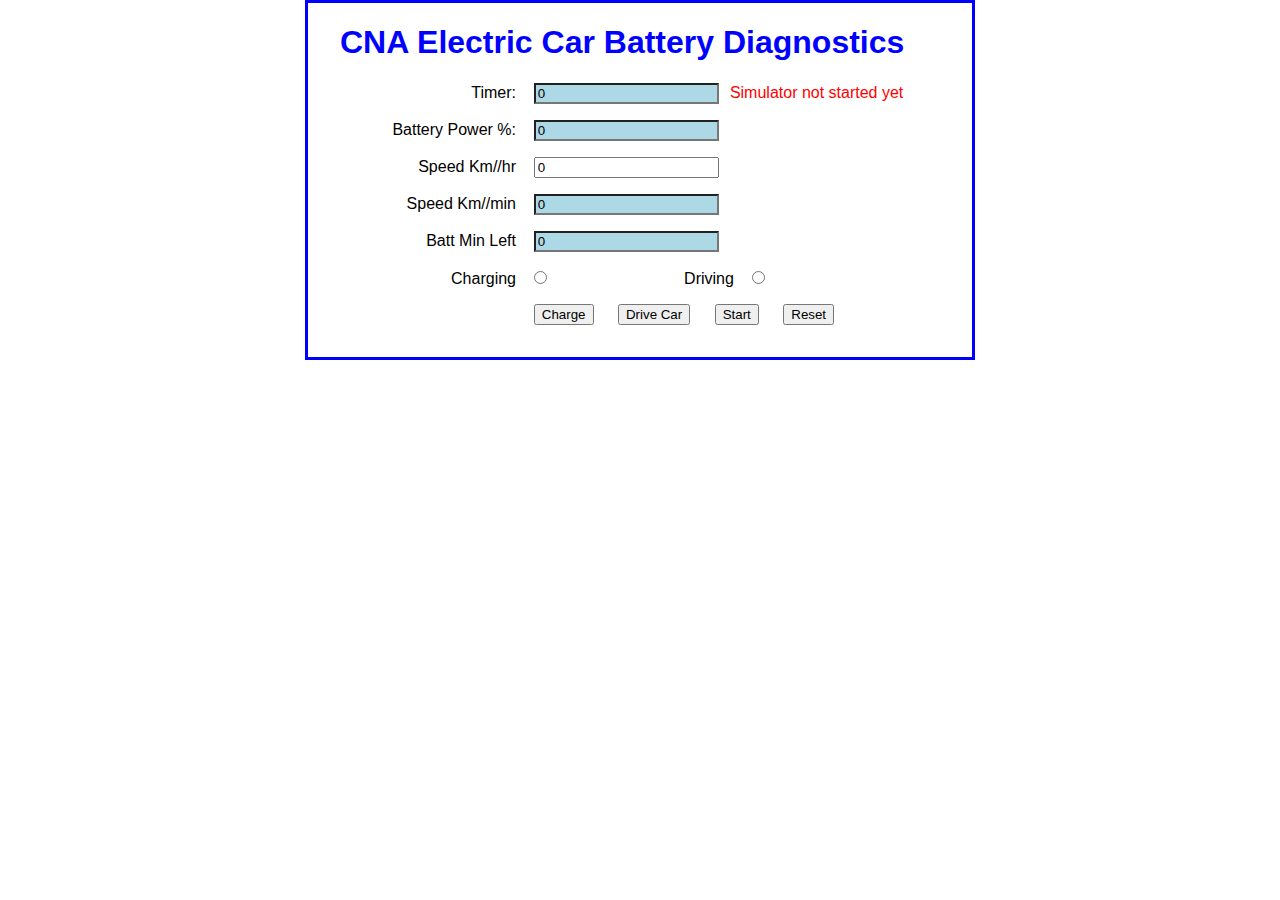
<file: Assignment3/A03_ElectricCar_V1_Draft/index.html>
<!DOCTYPE html>
<html>

<head>
    <meta charset="UTF-8">
    <meta name="viewport" content="width=device-width, initial-scale=1">
    <title>Assignment 03 CNA Electric Car Battery Diagnostics</title>
    <link rel="stylesheet" href="main.css">
</head>

<body>
    <main>
        <h1>CNA Electric Car Battery Diagnostics</h1>
        <form id="box_car_form" name="box_car_form" action="process_box_car.html" method="get">
            <div>
                <label for="timer_id">Timer:</label>
                <input type="text" id="timer_id" class="backgroundlb" name="timer_id" value="0" readonly>
                <span id="status_message">Simulator not started yet</span>
            </div>

            <div>
                <label for="battery_power_id">Battery Power %:</label>
                <input type="text" id="battery_power_id" class="backgroundlb" name="battery_power_id" value="0"
                    readonly>
            </div>

            <div>
                <label for="speed_KMH_id">Speed Km//hr</label>
                <input type="text" id="speed_KMH_id" name="speed_KMH_id" value="0">
            </div>

            <div>
                <label for="speed_KMM_id">Speed Km//min</label>
                <input type="text" id="speed_KMM_id" class="backgroundlb" name="speed_KMM_id" value="0" readonly>
                <span id="speed_error" style="display:none;">******</span>
            </div>

            <div>
                <label for="battery_min_id">Batt Min Left</label>
                <input type="text" id="battery_min_id" class="backgroundlb" name="battery_min_id" value="0" readonly>
            </div>

            <div>
                <label for="battery_charge_id">Charging</label>
                <input type="radio" id="battery_charge_id" name="battery_status_id" value="Battery Charging" unchecked>
                <label for="battery_drain_id">Driving</label>
                <input type="radio" id="battery_drain_id" name="battery_status_id" value="Battery In Use" unchecked>
            </div>

            <div>
                <label>&nbsp;</label>
                <input type="button" id="charge_battery_btn" value="Charge">
                <input type="button" id="drive_car_btn" value="Drive Car">
                <input type="button" id="start_btn" value="Start">
                <input type="button" id="reset_btn" value="Reset">
            </div>
        </form>
    </main>
    <script src="main.js"></script>

</body>

</html>
</file>
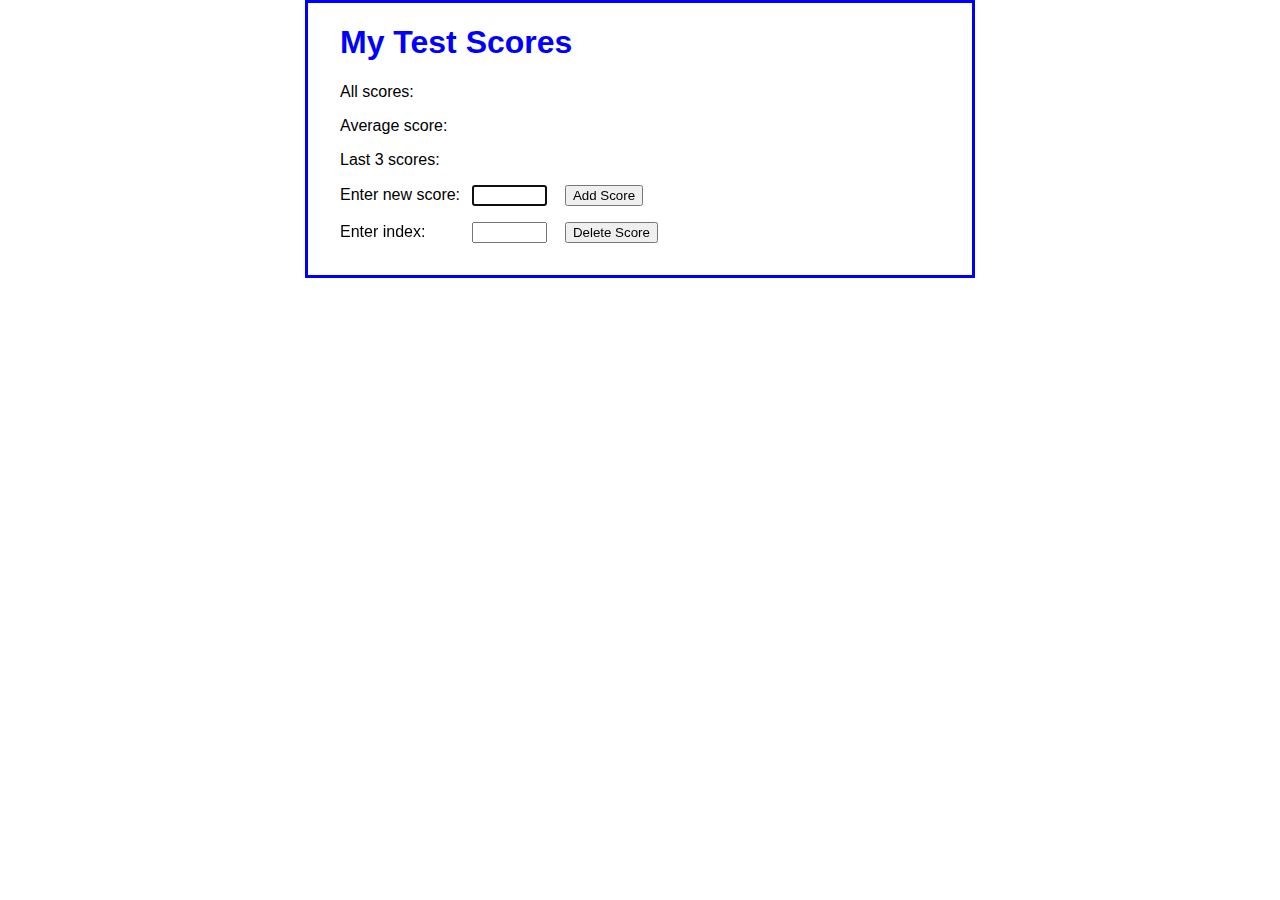
<file: Assignment4/testScores/index.html>
<!DOCTYPE html>
<html>
<head>
    <meta name="viewport" content="width=device-width, initial-scale=1">
    <title>Average Test Scores - Array</title>
    <link rel="stylesheet" href="test_scores.css">
</head>
<body>
    <main>
        <h1>My Test Scores</h1>
        <div>
            <label>All scores:</label>
            <label id="all"></label>
        </div>
        <div>
            <label>Average score:</label>
            <label id="avg"></label>
        </div>

        <div>
            <label>Last 3 scores:</label>
            <label id="last"></label>
        </div>

        <div>
            <label for="score">Enter new score:</label>
            <input type="text" id="score">
            <input type="button" id="add_score" value="Add Score"><span></span>
        </div>
        <div>
            <label for="index">Enter index:</label>
            <input type="text" id="index">
            <input type="button" id="delete_score" value="Delete Score"><span></span>
        </div>
    </main>

    <script src="https://code.jquery.com/jquery-3.4.1.slim.min.js"></script>
    <script src="test_scores.js"></script>
</body>
</html>
</file>
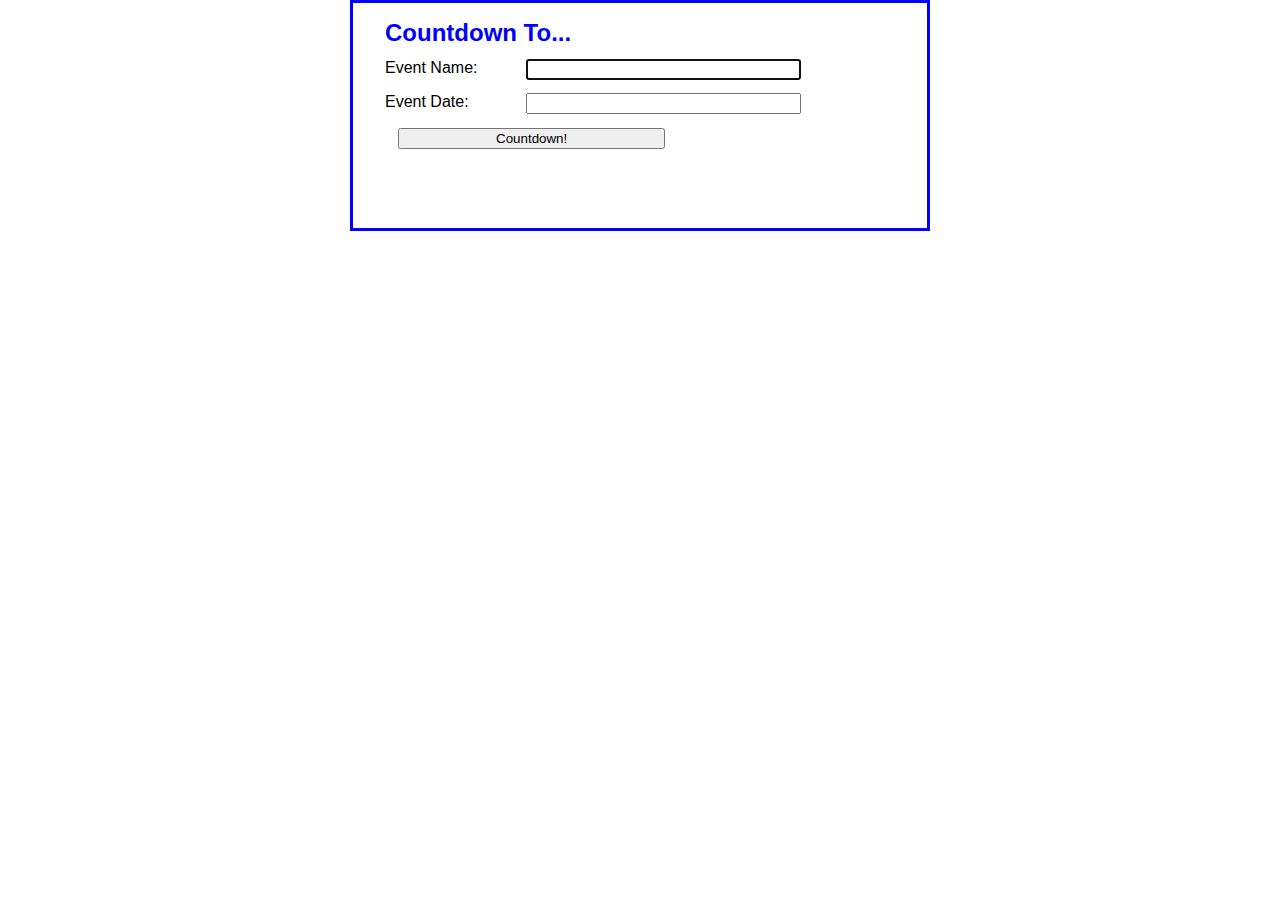
<file: Assignment5/countdown/index.html>
<!DOCTYPE html>
<html>
<head>
    <title>Countdown To...</title>
    <link rel="stylesheet" href="countdown.css">
</head>
<body>
    <main>
        <h1>Countdown To...</h1>
        <label for="event">Event Name:</label>
        <input type="text" name="event" id="event"><br>
        <label for="date">Event Date:</label>
        <input type="text" name="date" id="date"><br>
        <input type="button" name="countdown" id="countdown" value="Countdown!">
        <p id="message">&nbsp;</p>
    </main> 
    <script src="https://code.jquery.com/jquery-3.1.1.min.js"></script>
    <script src="countdown.js"></script>
</body>
</html>
</file>
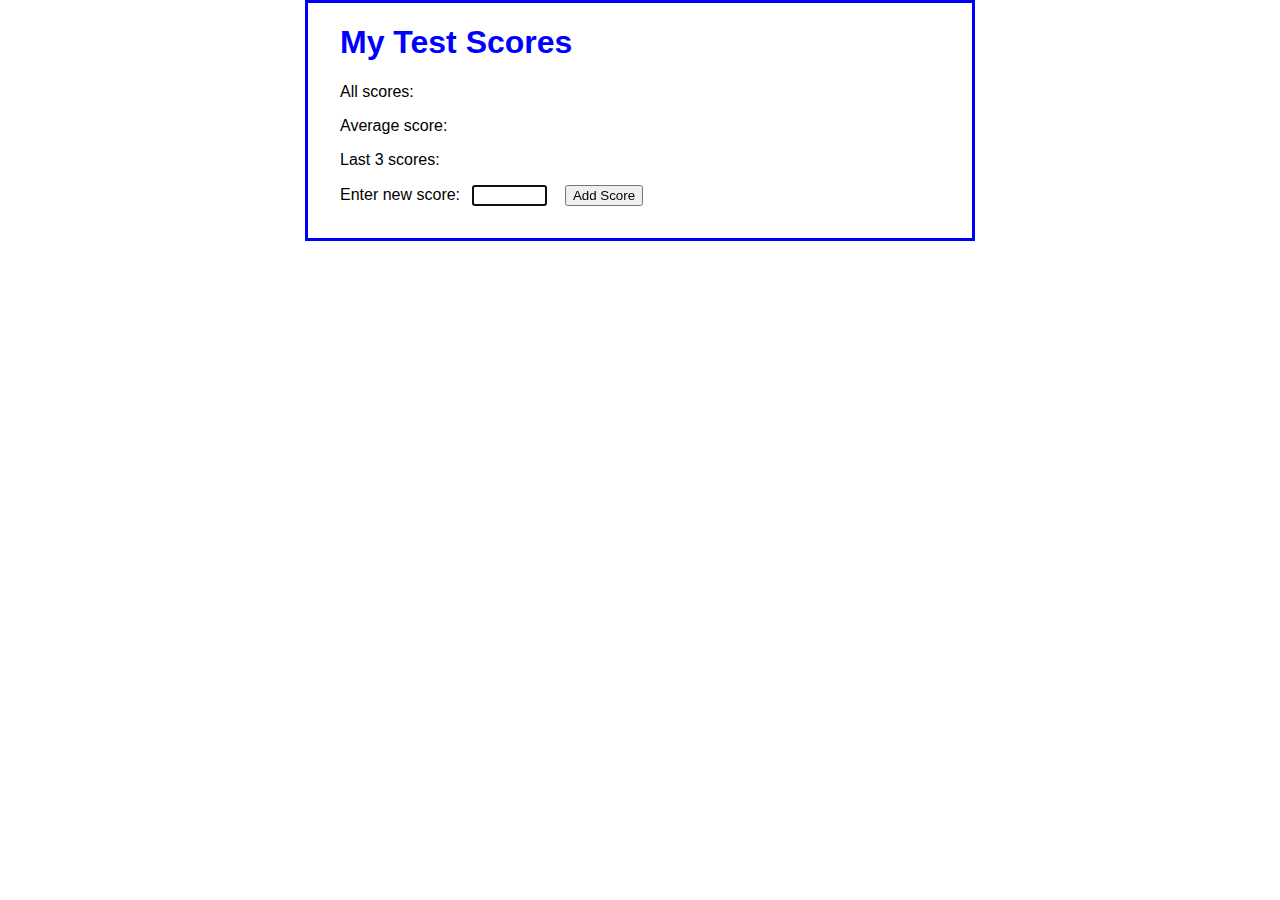
<file: Assignment5/test_scores/index.html>
<!DOCTYPE html>
<html>
<head>
    <meta name="viewport" content="width=device-width, initial-scale=1">
    <title>Average Test Scores</title>
    <link rel="stylesheet" href="test_scores.css">
</head>
<body>
    <main>
        <h1>My Test Scores</h1>
        <div>
            <label>All scores:</label>
            <span id="all"></span>
        </div>
        <div>
            <label>Average score:</label>
            <label id="avg"></label>
        </div>

        <div>
            <label>Last 3 scores:</label>
            <label id="last"></label>
        </div>

        <div>
            <label for="score">Enter new score:</label>
            <input type="text" id="score">
            <input type="button" id="add_score" value="Add Score"><span></span>
        </div>
    </main>

    <script src="https://code.jquery.com/jquery-3.4.1.slim.min.js"></script>
    <script src="test_scores.js"></script>
</body>
</html>
</file>
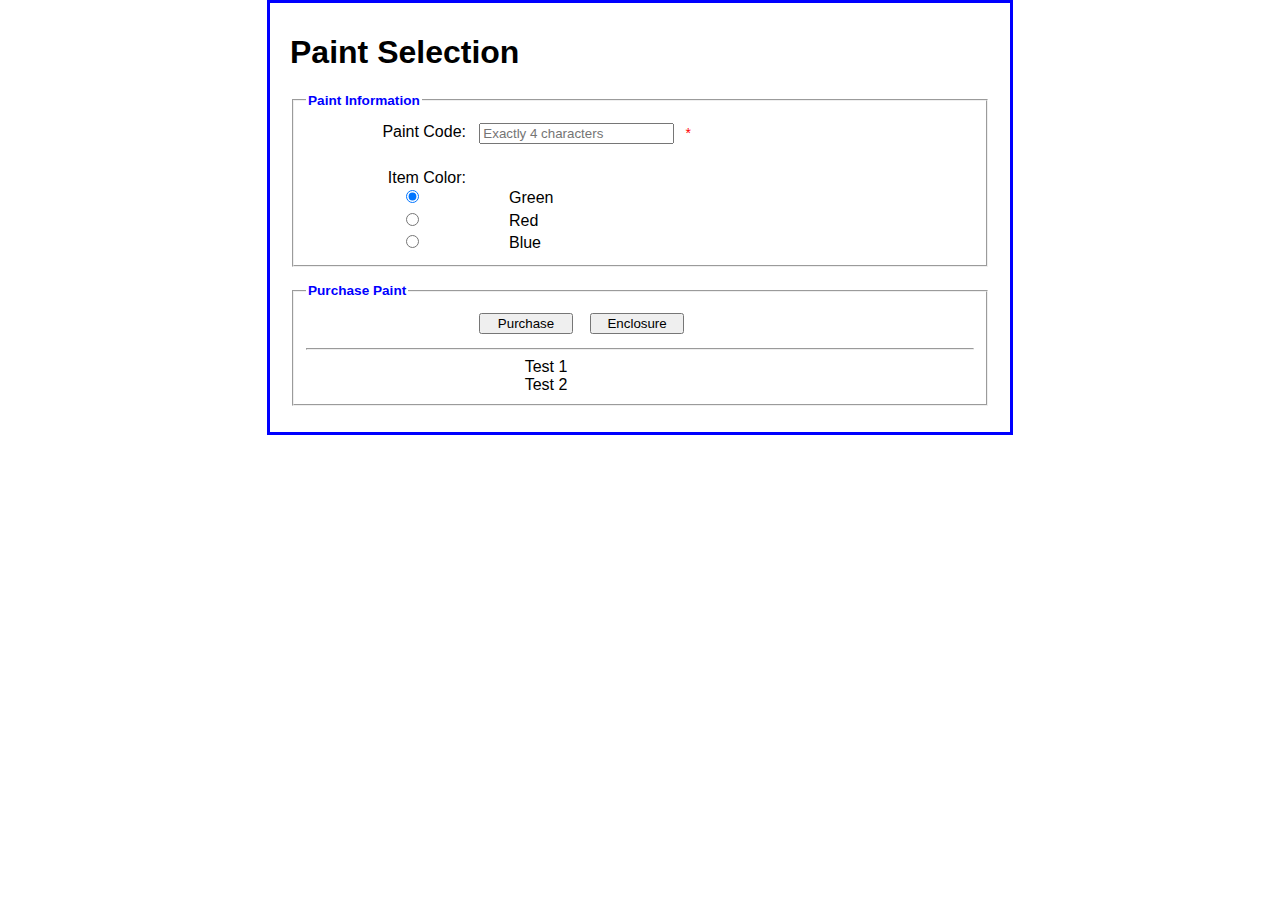
<file: Examples/JS_ClosureExample/index.html>
<!DOCTYPE html>
<html lang="en">

<head>
    <meta name="viewport" content="width=device-width, initial-scale=1">
    <title>Class Usage</title>
    <link rel="stylesheet" href="paintS.css">
</head>

<body>
    <main>
        <h1>Paint Selection</h1>
        <fieldset>
            <legend>Paint Information</legend>
            <div>
                <label for="paint_code_id">Paint Code:</label>
                <input type="text" id="paint_code_id" placeholder="Exactly 4 characters">
                <span>*</span>
                <h3></h3>
            </div>
            <div>
                <label>Item Color:</label>
                <br>
                <input type="radio" name="color_code" value="Green" checked>Green
                <br>
                <input type="radio" name="color_code" value="Red">Red
                <br>
                <input type="radio" name="color_code" value="Blue">Blue
            </div>
        </fieldset>
        <fieldset id="buttons">
            <legend>Purchase Paint</legend>
            <div>
                <label>&nbsp;</label>
                <input type="button" id="purchase_id" value="Purchase">
                <input type="button" id="enclosure_id" value="Enclosure">
                <hr>
                <label id="message_id">Test 1</label>
                <br>
                <label id="message2_id">Test 2</label>
            </div>
        </fieldset>
    </main>
    <script src="http://code.jquery.com/jquery-3.4.1.min.js"></script>
    <script src="paintS.js"></script>
</body>

</html>
</file>
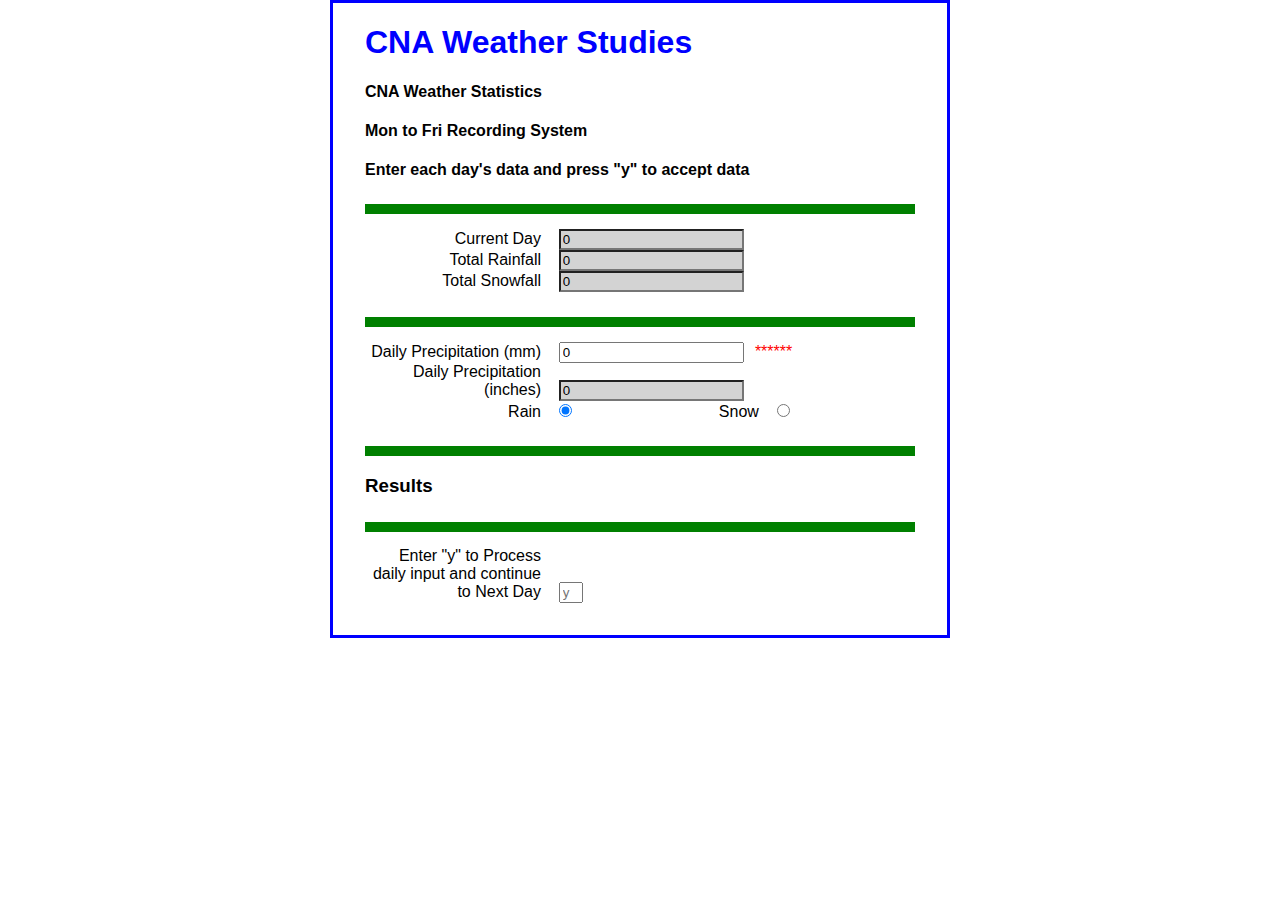
<file: Tests/Test2/index.html>
<!DOCTYPE html>
<html>

<head>
    <meta charset="UTF-8">
    <meta name="viewport" content="width=device-width, initial-scale=1">
    <title>CP1295 Test 02 CNA V1 </title>
    <link rel="stylesheet" href="test2.css">
</head>

<body>
    <main>
            <h1>CNA Weather Studies</h1>
            <h4>CNA Weather Statistics</h4>
            <h4>Mon to Fri Recording System</h4>
            <h4>Enter each day's data and press "y" to accept data</h4>

            <hr>

            <div id="current_totals">
                <label for="day_id">Current Day</label>
                <input type="text" id="day_id" class="gray_bk" value="0" readonly>
                <br>
                <label for="rain_total_id">Total Rainfall</label>
                <input type="text" id="rain_total_id" class="gray_bk" value="0" readonly>
                <br>
                <label for="snow_total_id">Total Snowfall</label>
                <input type="text" id="snow_total_id" class="gray_bk" value="0" readonly>
            <br>
        </div>

        <hr>

        <div id="data_entry_id">
            <label for="precipitation_input_id">Daily Precipitation (mm)</label>
            <input type="text" id="precipitation_input_id" 
                            name="precipitation_input_id" value="0">
                            <span>******</span>
            <br>
            <label for="inches_display_id">Daily Precipitation (inches)</label>
            <input type="text" id="inches_display_id" 
                            name="inches_display_id" class="gray_bk" value="0" readonly>
            <br>
            <label for="rain_selected_id">Rain</label>
            <input type="radio" id="rain_selected_id" name="selection_choice" value="Rain" checked>
            <label for="snow_selected_id">Snow</label>
            <input type="radio" id="snow_selected_id" name="selection_choice" value="Snow">

        </div>            

        <div id="results_id">
            <hr>
            <h3>Results</h3>
        </div>

        <hr>

        <div id="yn_id">
            <label for="yn_input_id">
                Enter "y" to Process daily input and continue to Next Day
            </label>
            <input type="text" id="yn_input_id" 
                            name="yn_input_id" class="narrow" value=""
                            placeholder="y">
        </div>



    </main>
    <script src="https://code.jquery.com/jquery-3.4.1.slim.min.js"></script>
    <script src="test2.js"></script>

</body>

</html>
</file>
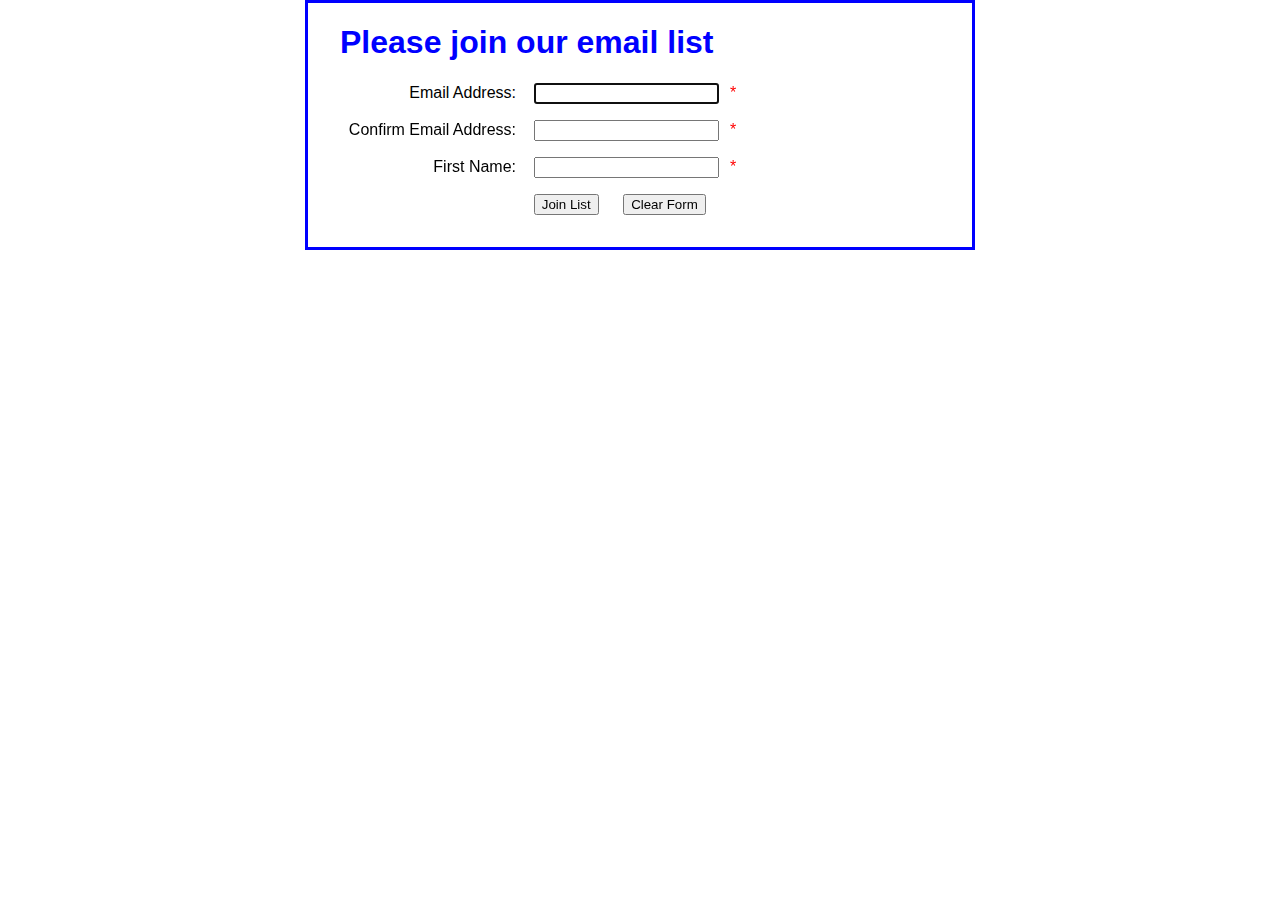
<file: Book Exercises/book_apps/ch01/email_list/index.html>
<!DOCTYPE html>
<html>
<head>
    <meta charset="UTF-8">
    <meta name="viewport" content="width=device-width, initial-scale=1">
    <title>Join Email List</title>
    <link rel="stylesheet" href="email_list.css">
</head>
<body>
    <main>
        <h1>Please join our email list</h1>
        <form id="email_form" name="email_form" 
              action="join.html" method="get">
            <div>
                <label for="email_1">Email Address:</label>
                <input type="text" id="email_1" name="email_1">
                <span id="email_1_error">*</span>
            </div>
            
            <div>
                <label for="email_2">Confirm Email Address:</label>
                <input type="text" id="email_2" name="email_2">
                <span id="email_2_error">*</span>
            </div>
            
            <div>
                <label for="first_name">First Name:</label>
                <input type="text" id="first_name" name="first_name">
                <span id="first_name_error">*</span>
            </div>
            
            <div>
                <label>&nbsp;</label>
                <input type="submit" id="join_list" value="Join List">
                <input type="button" id="clear_form" value="Clear Form">
            </div>     
 
        </form>
    </main>
    <script src="email_list.js"></script>
</body>
</html>
</file>
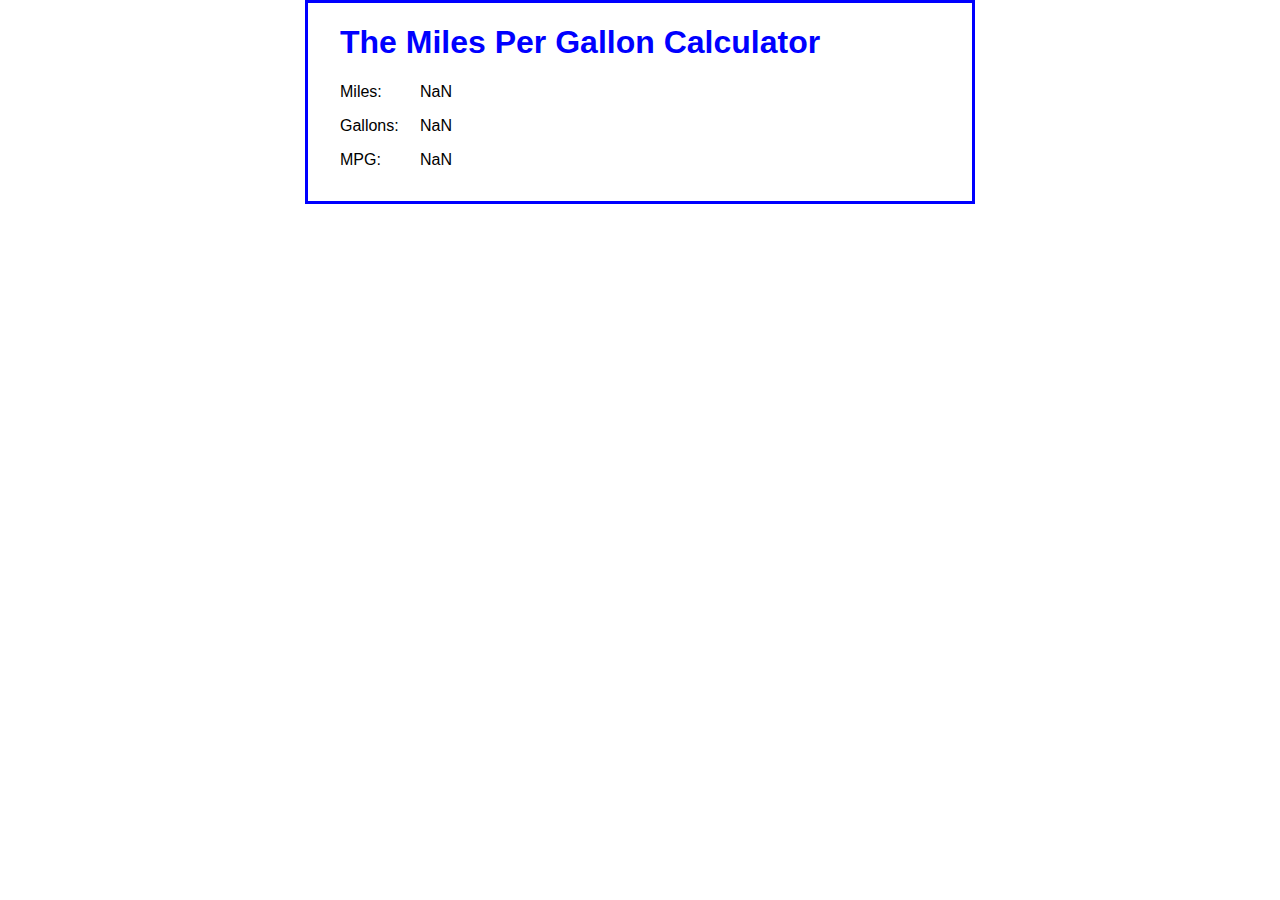
<file: Book Exercises/book_apps/ch02/mpg/index.html>
<!DOCTYPE html>
<html>
<head>
    <meta charset="UTF-8">
    <meta name="viewport" content="width=device-width, initial-scale=1">
    <title>Miles Per Gallon Calculator</title>
    <link rel="stylesheet" href="mpg.css">
</head>
<body>
    <main>
        <h1>The Miles Per Gallon Calculator</h1>
        <script>
            "use strict";
            
            // get miles driven from user
            const miles = parseInt(prompt("Enter miles driven"));

            // get gallons used from user
            const gallons = parseInt(prompt("Enter gallons of gas used"));

            // calculate mpg
            const mpg = parseFloat(miles/gallons);

            // display results
            const html = `<p><label>Miles: </label>${miles}</p>
                <p><label>Gallons: </label>${gallons}</p>
                <p><label>MPG: </label>${mpg.toFixed(2)}</p>`;
            document.write(html);
        </script>    
    </main>
</body>
</html>
</file>
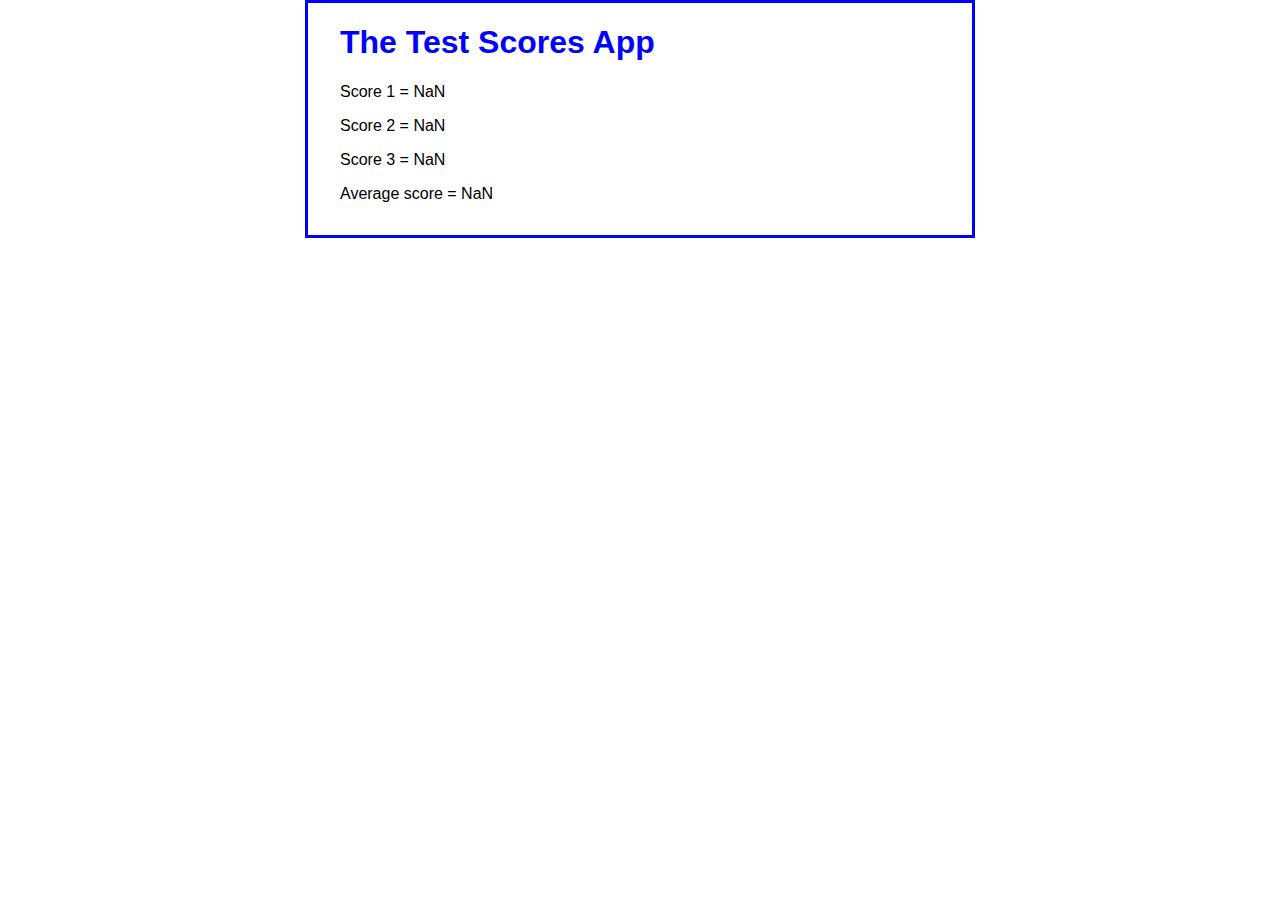
<file: Book Exercises/book_apps/ch02/test_scores/index.html>
<!DOCTYPE html>
<html>
<head>
    <meta charset="UTF-8">
    <meta name="viewport" content="width=device-width, initial-scale=1">
    <title>Average Test Scores</title>
    <link rel="stylesheet" href="test_scores.css">
</head>
<body>
    <main>
        <h1>The Test Scores App</h1>
        <script src="test_scores.js"></script>
    </main>
</body>
</html>
</file>
<file: Assignment3/A03_ElectricCar_V1_Draft/main.css>
body {
    font-family: Arial, Helvetica, sans-serif;
    background-color: white;
    margin: 0 auto;
    width: 600px;
    border: 3px solid blue;
    padding: 0 2em 1em;
}

h1 {
    color: blue;
}

div {
    margin-bottom: 1em;
}

label {
    display: inline-block;
    width: 11em;
    text-align: right;
}

input {
    margin-left: 1em;
    margin-right: 0.5em;
}

.backgroundlb {
    background-color: lightblue;

}

span {
    color: red;
}
</file>
<file: Assignment4/testScores/test_scores.css>
body {
    font-family: Arial, Helvetica, sans-serif;
    background-color: white;
    margin: 0 auto;
    width: 600px;
    border: 3px solid blue;
    padding: 0 2em 1em;
}
h1 {
    color: blue;
}
div {
    margin-bottom: 1em;
}
label {
    display: inline-block;
    width: 8em;
}
input {
    margin-right: 1em;
}
span {
    color: red;
}
#score, #index {
    width: 5em;
}
</file>
<file: Assignment5/countdown/countdown.css>
body {
    font-family: Verdana, Arial, Helvetica, sans-serif;
    font-size: 100%;
    background-color: white;
    width: 510px;
    margin: 0 auto;
    border: 3px solid blue;
	padding: 0 2em 1em;
}
h1 { 
    font-size: 150%;
    color: blue;
    margin-bottom: .5em;
}
label {
    float: left;
    width: 8em;
}
input {
    width: 20em;
    margin-left: 1em;
    margin-bottom: 1em;
}
#message {
    font-weight: bold;
    color: red;
}
</file>
<file: Assignment5/test_scores/test_scores.css>
body {
    font-family: Arial, Helvetica, sans-serif;
    background-color: white;
    margin: 0 auto;
    width: 600px;
    border: 3px solid blue;
    padding: 0 2em 1em;
}
h1 {
    color: blue;
}
div {
    margin-bottom: 1em;
}
label {
    display: inline-block;
    width: 8em;
}
input {
    margin-right: 1em;
}
span {
    color: red;
}
#score {
    width: 5em;
}
</file>
<file: Examples/JS_ClosureExample/paintS.css>
body {
    font-family: Arial, Helvetica, sansserif;
    background-color: white;
    margin: 0 auto;
    width: 700px;
    padding: 10px 20px;
    border: 3px solid blue;
}

label {
    float: left;
    width: 10em;
    text-align: right;
}

input {
    width: 14em;
    margin-left: 1em;
    margin-bottom: .5em;
}

#buttons input {
    width: 7em;
    margin-right: 0;
}

#message_id {
    width: 30em;
    text-align: center;
}

#message2_id {
    width: 30em;
    text-align: center;
}


fieldset {
    margin-top: 1em;
    margin-bottom: 1em;
    padding-top: .5em;
}

legend {
    color: blue;
    font-weight: bold;
    font-size: 85%;
    margin-bottom: .5em;
}

span {
    color: red;
    font-size: 87.5%;
    margin-left: .5em;
}

#individual,
#corporate {
    width: 1em;
    margin-bottom: .9em;
}

table {
    border-collapse: collapse;
    width: 100%;
}

th,
td {
    padding: 10px;
    text-align: left;
}

tr:nth-child(even) {
    background-color: #f2f2f2;
}
</file>
<file: Tests/Test2/test2.css>
body {
    font-family: Arial, Helvetica, sans-serif;
    background-color: white;
    margin: 0 auto;
    width: 550px;
    border: 3px solid blue;
    padding: 0 2em 1em;
}

h1 {
    color: blue;
}

div {
    margin-bottom: 1em;
}

label {
    display: inline-block;
    width: 11em;
    text-align: right;
}

input {
    margin-left: 1em;
    margin-right: 0.5em;
}

.backgroundlb {
    background-color: lightblue;

}

span {
    color: red;
}

hr {
    border: solid 5px Green;
    padding-top:0px; 
    margin:25px auto 15px auto;
    clear:both;
}

.gray_bk {
    background-color: lightgray;
}

.narrow {
    width: 16px;
}
</file>
<file: Book Exercises/book_apps/ch01/email_list/email_list.css>
body {
    font-family: Arial, Helvetica, sans-serif;
    background-color: white;
    margin: 0 auto;
    width: 600px;
    border: 3px solid blue;
    padding: 0 2em 1em;
}
h1 {
    color: blue;
}
div {
    margin-bottom: 1em;
}
label {
    display: inline-block;
    width: 11em;
    text-align: right;
}
input {
    margin-left: 1em;
    margin-right: 0.5em;
}
span {
    color: red;
}
</file>
<file: Book Exercises/book_apps/ch02/mpg/mpg.css>
body {
    font-family: Arial, Helvetica, sans-serif;
    background-color: white;
    margin: 0 auto;
    width: 600px;
    border: 3px solid blue;
    padding: 0 2em 1em;
}
h1 {
    color: blue;
}
label {
    display: inline-block;
    width: 5em;
}
</file>
<file: Book Exercises/book_apps/ch02/test_scores/test_scores.css>
body {
    font-family: Arial, Helvetica, sans-serif;
    background-color: white;
    margin: 0 auto;
    width: 600px;
    border: 3px solid blue;
    padding: 0 2em 1em;
}
h1 {
    color: blue;
}
label {
    float: left;
    width: 11em;
    text-align: right;
}
input {
    margin-left: 1em;
    margin-bottom: .5em;
}
span {
    color: red;
}
</file>
